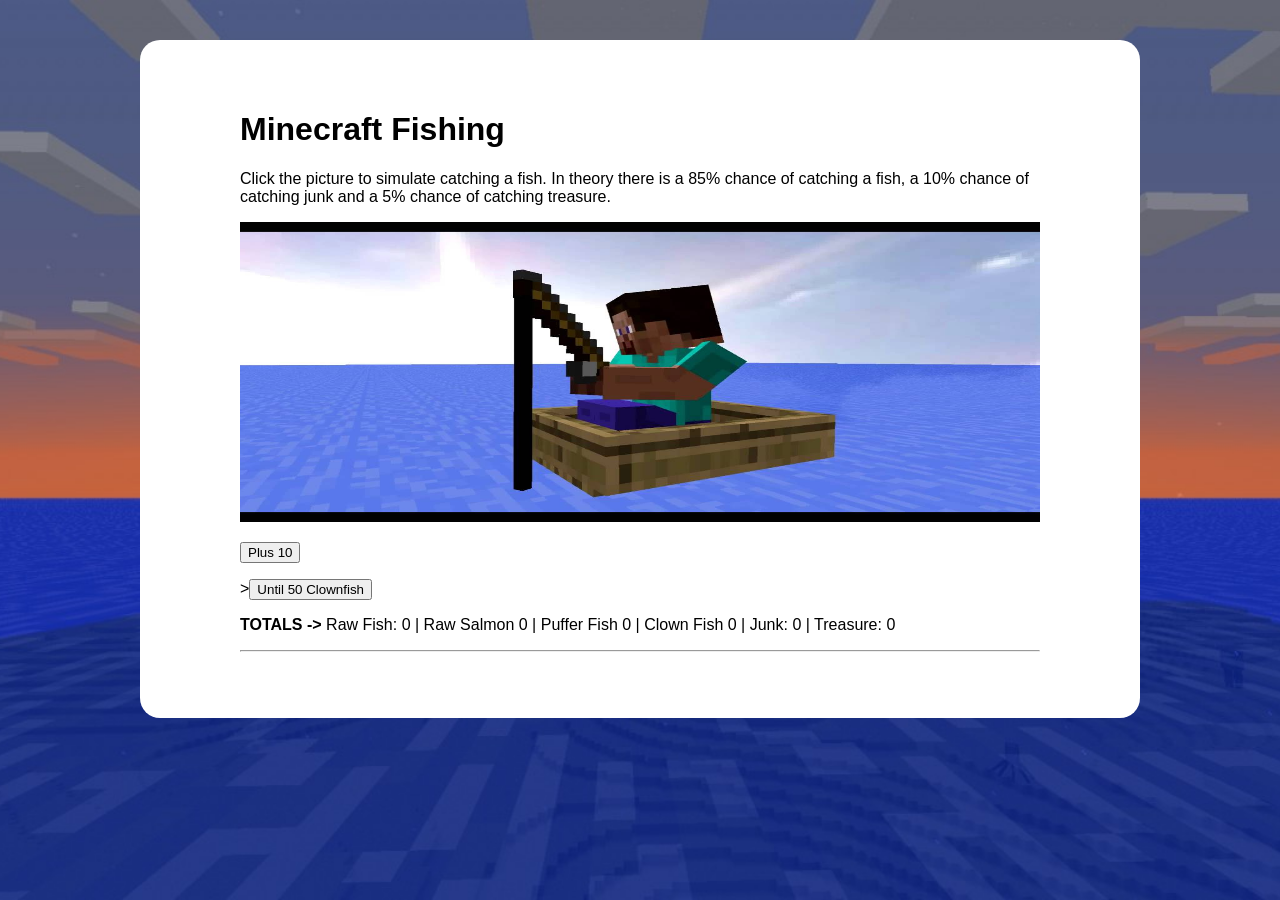
<file: minecrat-fishing-loops/index.html>
<!DOCTYPE html>
<html>

<head>
  <title>Minecraft Fishing</title>
  <link rel="stylesheet" type="text/css" href="styles.css">
</head>

<body>
  <div class="main">
    <h1>Minecraft Fishing</h1>

    <!--  Instructions -->
    <p>Click the picture to simulate catching a fish. In theory there is a 85% chance of catching a fish, a 10% chance
      of catching junk and
      a 5% chance of catching treasure.</p>

    <!-- Image & Results  -->
    <img id="mainImg" src="images/mcFishing.jpg" style="width: 800px; height: 300px;">
    <p><button id='plus10'>Plus 10</button></p>
    <p>><button id='until50clownfish'>Until 50 Clownfish</button></p
    <p>
      <strong>TOTALS -> </strong>
      Raw Fish: <span id="fish">0</span> |
      Raw Salmon <span id="salmon">0</span> |
      Puffer Fish <span id="pufferfish">0</span> |
      Clown Fish <span id="clownfish">0</span> |
      Junk: <span id="junk">0</span> |
      Treasure: <span id="treasure">0</span>
    </p>

    <hr>

    
    <p id="results"></p>
  </div>


  <!--  LOAD JAVASCRIPT -->
  <script src="main.js"></script>

</body>

</html>
</file>
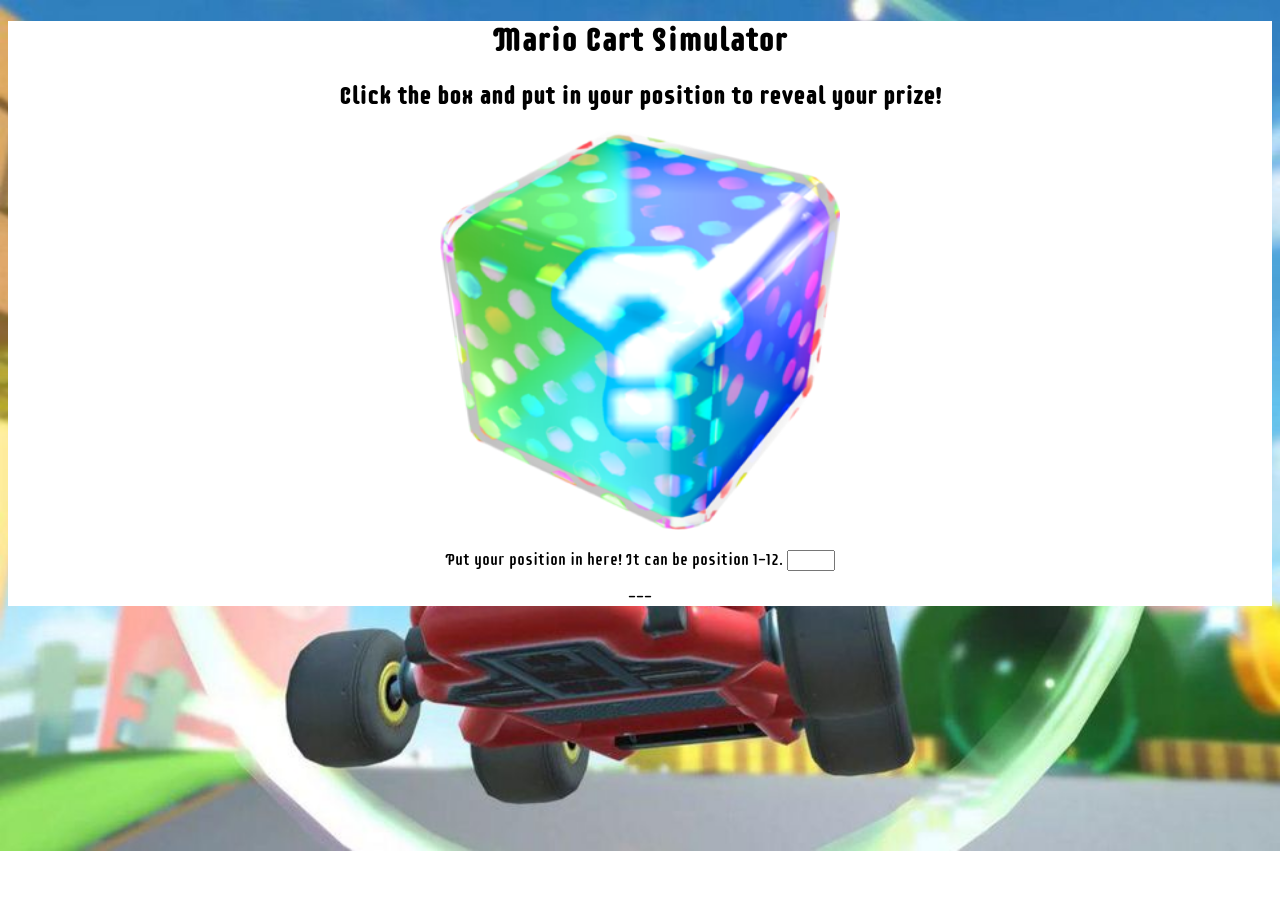
<file: Mario-Updated-master/mario-cart/index.HTML>
<!DOCTYPE html>
<html>

<head>
    <title>MarioCart Simulator</title>
    <link rel="stylesheet" href="style.css">
    <link href="https://fonts.googleapis.com/css?family=Supermercado+One&display=swap" rel="stylesheet">
</head>

<body>
    <div>
        <h1>Mario Cart Simulator</h1>
        <h2>Click the box and put in your position to reveal your prize!</h2>
        <p><img id='image' src='Images/Item_Box_-_Mario_Kart_Wii.png' alt='Mario Kart Item Box'></p>
        <p>Put your position in here! It can be position 1-12. <input id='position' type=number min="0" max="12"></p>
        <p id='name'>---</p>
    </div>

    <!--Load JavaScript-->
    <script src='main.js'></script>
</body>

</html>
</file>
<file: minecrat-fishing-loops/styles.css>
/* Style Sheet */

body {
  background: url('images/Minecraft-Ocean.jpg') center no-repeat fixed;
  background-size: cover;
  margin: 40px;
}

.main {
  width: 800px;
  padding: 50px 100px;
  margin: 0 auto;
  font-family: Arial;
  background-color: white;
  border-radius: 20px;
}

#results img {
  width: 40px;
  height: 40px;
  border: 1px solid black;
}
</file>
<file: Mario-Updated-master/mario-cart/style.css>
body {
    background-image: url('Images/mario-cart.jpg');
    font-family: 'Supermercado One', cursive;
    background-repeat: no-repeat;
    background-size: cover;
}
div {
    background-color: white;
    text-align: center;
    margin: auto;
}
img {
    width: 400px;
    height: 400px;
}
</file>
